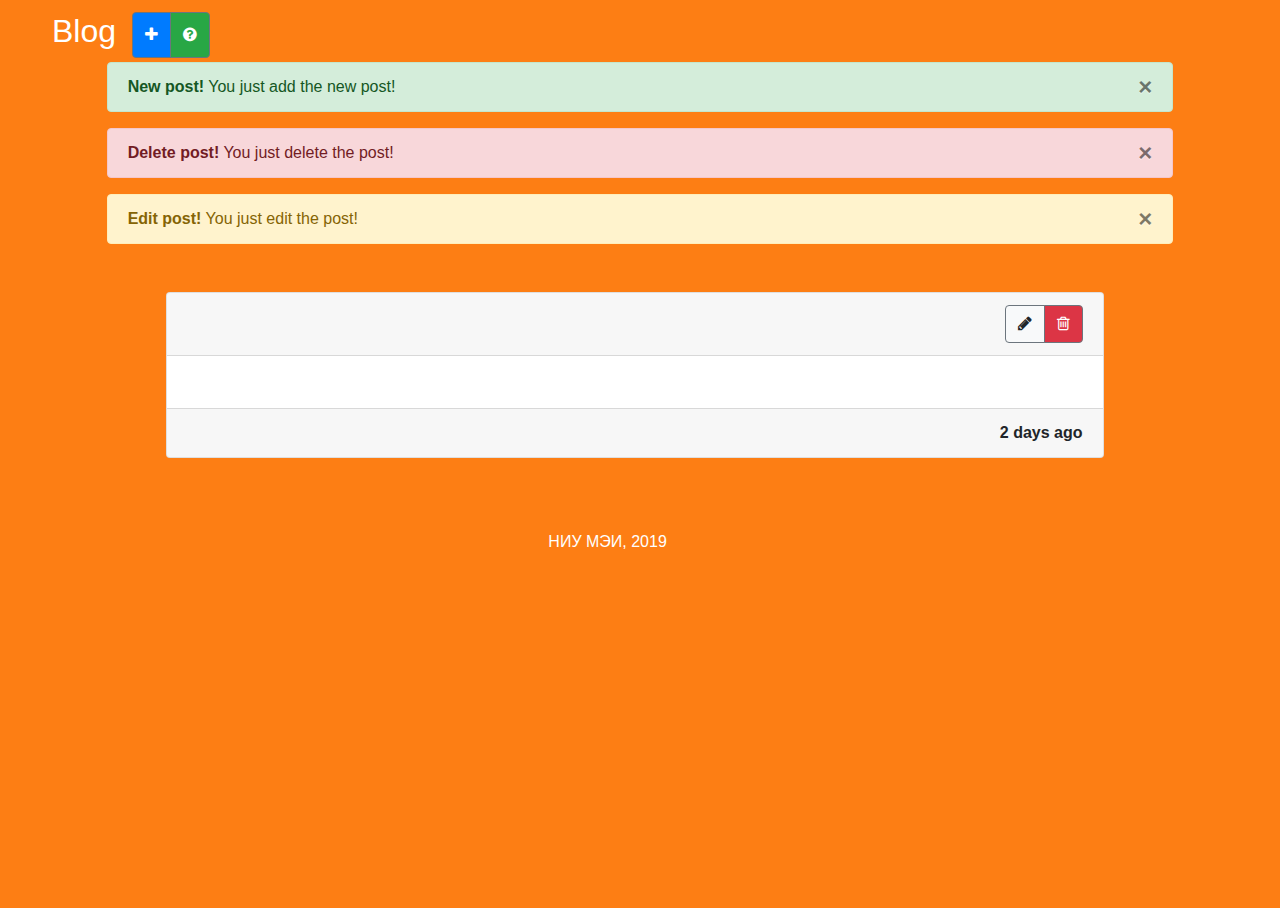
<file: index.html>
<!DOCTYPE html>
<html lang="en">

<head>
    <meta charset="UTF-8">
    <meta http-equiv="Content-Security-Policy" content="upgrade-insecure-requests"> 
    <link rel="stylesheet" href="css/bootstrap.css" >
    <link href="css/style.css" rel="stylesheet">
    <link rel="stylesheet" href="https://maxcdn.bootstrapcdn.com/font-awesome/4.5.0/css/font-awesome.min.css">
    <meta name="viewport" content="width=device-width, initial-scale=1, shrink-to-fit=no">
    <script src="https://ajax.aspnetcdn.com/ajax/jQuery/jquery-3.4.0.min.js"></script>
    <script type="text/javascript" src="js/knockout-3.5.0.js"></script>
    <script type="text/javascript" src="js/script.js"></script>
    <script type="text/javascript" src="js/moment.js"></script>
    <script src="js/bootstrap.js"></script>
    <title>Title</title>
</head>
<body>
<div id="main">
    <div class="header row col-md-11 mt-2 mx-md-5 p-md-1 mx-0">
            <h2 class="mr-3">Blog</h2>
        <div class="btn-group" role="group" aria-label="Basic example">
            <button type="button" data-bind="click: beginAdd" title="Добавить новую запись" class="btn btn-primary border-secondary">
                <i class="fa fa-plus"></i>
            </button>
            <button type="button" id="aboutCreator" title="О создателе" class="btn btn-success border-secondary">
                <i class="fa fa-question-circle"></i>
            </button>
        </div>
    </div>
    <div class="alert alert-success fade show offset-1 col-10" id="alert_new_post">
        <strong>New post!</strong> You just add the new post!
        <button type="button" class="close" data-dismiss="alert" aria-label="Close">
            <span aria-hidden="true">&times;</span>
        </button>
    </div>

    <div class="alert alert-danger fade show offset-1 col-10" id="alert_delete_post">
        <strong>Delete post!</strong> You just delete the post!
        <button type="button" class="close" data-dismiss="alert" aria-label="Close">
            <span aria-hidden="true">&times;</span>
        </button>
    </div>

    <div class="alert alert-warning fade show offset-1 col-10" id="alert_edit_post">
        <strong>Edit post!</strong> You just edit the post!
        <button type="button" class="close" data-dismiss="alert" aria-label="Close">
            <span aria-hidden="true">&times;</span>
        </button>
    </div>


    <div class="posts row col-md-11 p-md-4 my-4 mx-md-5 mx-0">
        <!-- ko foreach: posts -->
        <div class="card blog_post col-md-10 offset-md-1 mb-4 p-0">
            <h5 class="card-header font-weight-bold">
                <div class="pull-right btn-group">
                    <button type="button" title="Редактировать" data-bind="click: $parent.beginEdit" class="btn btn-light border border-secondary">
                        <i class="fa fa-pencil">
                        </i>
                    </button>
                    <button type="button" title="Удалить" data-bind="click: $parent.remove" class="btn btn-danger border border-secondary">
                        <i class="fa fa-trash-o">
                        </i>
                    </button>
                </div>
            </h5>

            <div class="card-body">
                <h5 class="card-title font-weight-bold" data-bind="text: title"></h5>
                <p class="card-text" data-bind="text: post_text" >
                </p>
            </div>
            <div class="card-footer text-right">
                <b data-bind="text: moment(pub_date()).format('MMMM Do YYYY, HH:mm:ss')">2 days ago</b>
            </div>
        </div>
        <!-- /ko -->
    </div>
</div>
    <!-- The Modal -->
        <div id="newPost" class="modal fade" tabindex="-1" role="dialog" aria-hidden="true">
        <div class="modal-dialog modal-lg modal-dialog-centered" role="document">
            <div class="modal-content">

                <!-- Modal Header -->
                <div class="modal-header">
                    <h4 class="modal-title">Новая запись</h4>
                    <button type="button" class="close" data-dismiss="modal">&times;</button>
                </div>

                <!-- Modal body -->
                <div class="modal-body">
                    <div class="form-group">
                        <label for="inputPost">Название:</label>
                        <input type="text" data-bind="value: title"class="form-control" id="inputPost" placeholder="Введите название">
                    </div>
                    <div class="form-group">
                        <label for="inputText">Текст:</label>
                        <textarea class="form-control" data-bind="value: post_text" rows="6" id="inputText" placeholder="Я есть текст"></textarea>
                    </div>
                </div>

                <!-- Modal footer -->
                <div class="modal-footer">
                    <button data-bind="click: addPost" class="btn btn-primary">Добавить</button>
                    <button class="btn" data-dismiss="modal" aria-hidden="true">Отмена</button>
                </div>

            </div>
    </div>
        </div>

<!-- The Modal -->
<div id="editPost" class="modal fade" tabindex="-1" role="dialog" aria-hidden="true">
    <div class="modal-dialog modal-lg modal-dialog-centered" role="document">
        <div class="modal-content">

            <!-- Modal Header -->
            <div class="modal-header">
                <h4 class="modal-title">Редактирование записи</h4>
                <button type="button" class="close" data-dismiss="modal">&times;</button>
            </div>

            <!-- Modal body -->
            <div class="modal-body">
                <div class="form-group">
                    <label for="inputPost">Название:</label>
                    <input type="text" data-bind="value: title"class="form-control" id="inputPostEdit" placeholder="Введите название">
                </div>
                <div class="form-group">
                    <label for="inputText">Текст:</label>
                    <textarea class="form-control" data-bind="value: post_text" rows="6" id="inputTextEdit" placeholder="Я есть текст"></textarea>
                </div>
            </div>

            <!-- Modal footer -->
            <div class="modal-footer">
                <button data-bind="click: editPost" class="btn btn-primary">Изменить пост</button>
                <button class="btn" data-dismiss="modal" aria-hidden="true">Отмена</button>
            </div>

        </div>
    </div>
</div>

<!-- The Modal -->
<div id="aboutAuthor" class="modal fade" tabindex="-1" role="dialog" aria-hidden="true">
    <div class="modal-dialog modal-dialog-centered" role="document" style="max-width: 25rem;">
        <div class="modal-content">

            <!-- Modal Header -->
            <div class="modal-header card-header-title">
                <h4 class="modal-title">О создателе этого блога</h4>
                <button type="button" class="close" data-dismiss="modal">&times;</button>
            </div>
            <img class="card-img-top responsive-img" src="creatorimg.JPG" alt="Card image cap">
            <!-- Modal body -->
            <div class="modal-body">
                <p class="text-justify">
                    Меня зовут Поляков Сергей. И вы попали на страницу моего личного блога.
                    Здесь вас ждет много интересного и не очень. Наслаждайтесь чтением)
                </p>
            </div>

            <!-- Modal footer -->
            <div class="modal-footer">
                <button class="btn btn-primary" id="closeCreator">Все понятно</button>
            </div>

        </div>
    </div>
</div>
<!-- The Modal -->
<div id="login" class="modal fade" tabindex="-1" role="dialog" aria-hidden="true">
    <div class="modal-dialog modal-lg modal-dialog-centered" role="document">
        <div class="modal-content">
    <div class="modal-header">
        <h3 id="loginLabel">Sign In</h3>
    </div>
    <div class="modal-body">
            <div class="form-group">
                <label class="control-label" for="inputUsername">Username</label>
                    <input data-bind="value: username" class="form-control"type="text" id="inputUsername" placeholder="Username">
            </div>
            <div class="form-group">
                <label class="control-label" for="inputPassword">Password</label>
                    <input data-bind="value: password"class="form-control" type="password" id="inputPassword" placeholder="Password">
            </div>
    </div>
    <div class="modal-footer">
        <button data-bind="click: login" class="btn btn-primary" data-dismiss="modal" aria-hidden="true">Sign In</button>
    </div>
</div>
    </div>
</div>

    <footer class="row offset-5 col-2 text-center mb-0">
        НИУ МЭИ, 2019
    </footer>
</body>
</html>
</file>
<file: css/style.css>
html, body {
    margin: 0;
    height: 100%;
    background: #fd7e14;
    font-family: sans-serif;
}
/*.posts {*/
    /*background-color: oldlace;*/
/*}*/
.header {
    color: white;
}
footer {
    color: white;
}
</file>
